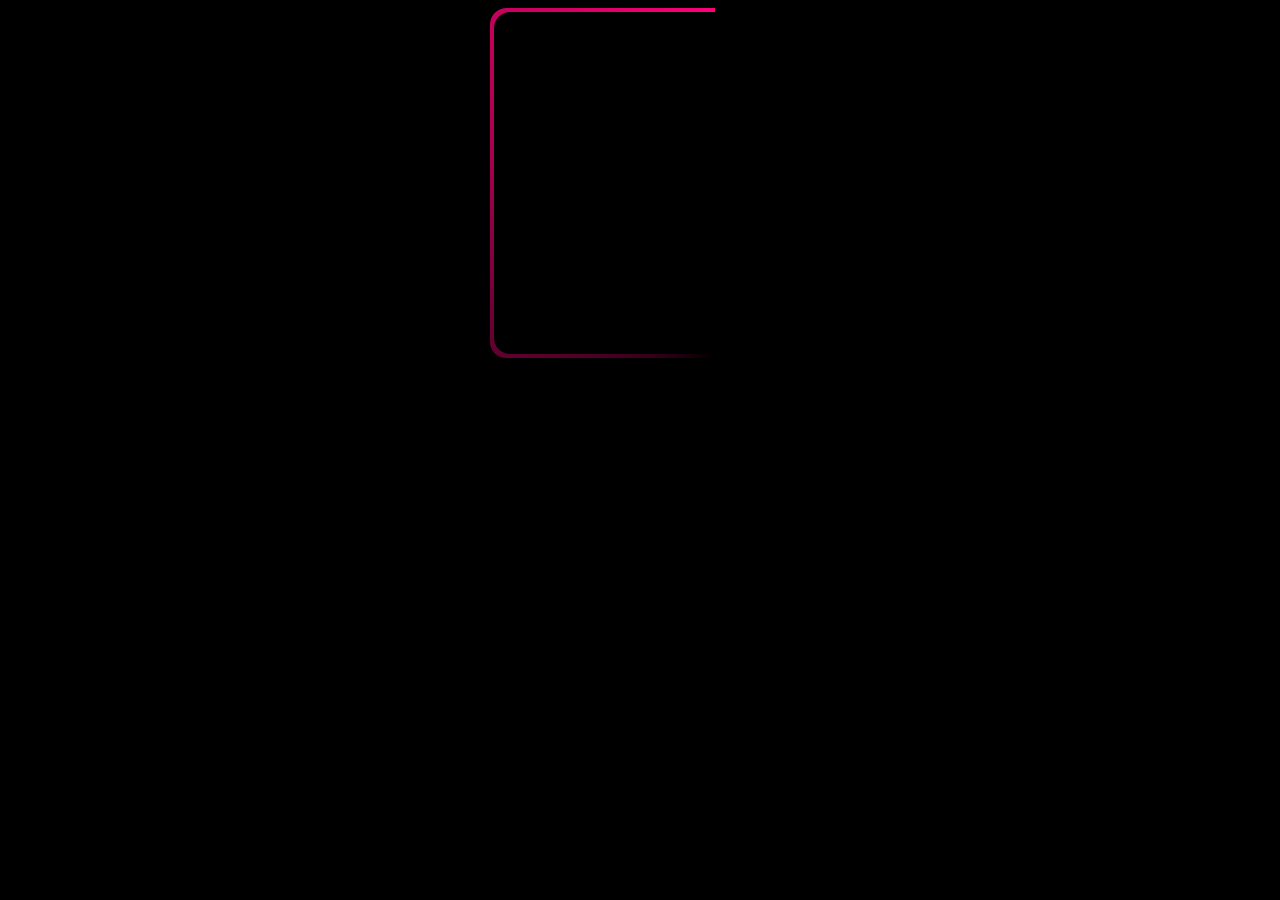
<file: ANIMATIONS/index.html>
<!doctype html>
<html lang="en">
  <head>
    <meta charset="UTF-8" />
    <meta name="viewport" content="width=device-width, initial-scale=1.0" />
    <title>Card animation</title>
    <link rel="stylesheet" href="./style.css" />
  </head>
  <body>
    <div class="card"></div>
  </body>
</html>
</file>
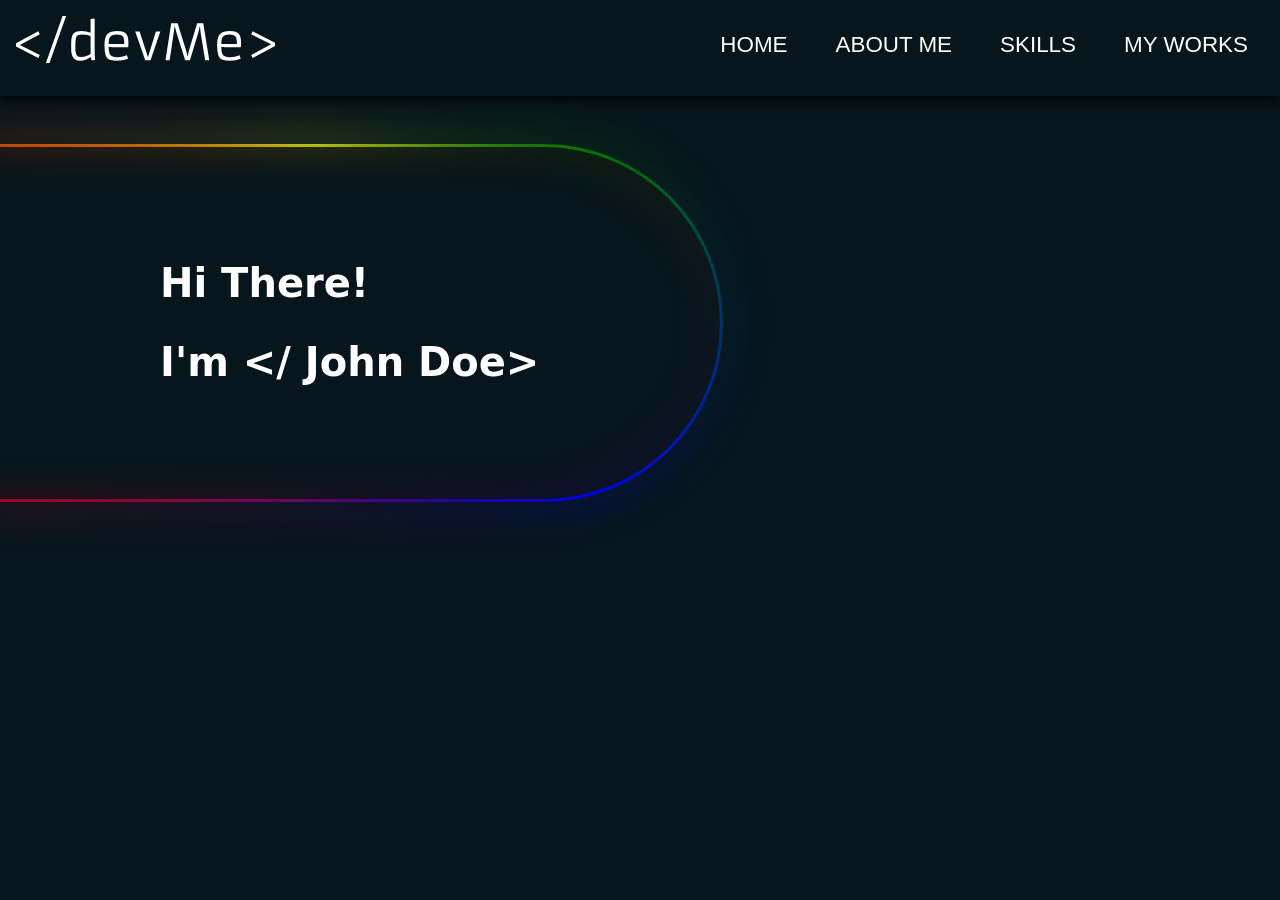
<file: HTML/index.html>
<!doctype html>
<html lang="en">
  <head>
    <meta charset="UTF-8" />
    <meta name="viewport" content="width=device-width, initial-scale=1.0" />
    <title>Animated Website</title>
    <link rel="stylesheet" href="../CSS/style.css" />
  </head>
  <body>
    <!-- HEADER SECTION -->
    <header class="header">
      <div class="logo">
        <img src="../IMAGES/logo.svg" alt="" />
      </div>
      <nav>
        <ul class="nav-list">
          <li class="list-item"><a href="#home" class="nav-links">HOME</a></li>
          <li class="list-item">
            <a href="#about" class="nav-links">ABOUT ME</a>
          </li>
          <li class="list-item">
            <a href="#skills" class="nav-links">SKILLS</a>
          </li>
          <li class="list-item">
            <a href="#work" class="nav-links">MY WORKS</a>
          </li>
        </ul>
      </nav>
    </header>

    <!-- HOME SECTION -->
    <section class="home" id="home">
      <div class="home-left">
        <h1 class="section-title section-title__home">Hi There!</h1>
        <h1 class="section-title">
          I'm <span class="name">&lt;/ John Doe&gt;</span>
        </h1>
      </div>
      <div class="home-right">
        <!-- <div class="cube">
          <div class="top"></div>
          <div>
            <span style="--i: 0"></span>
            <span style="--i: 1"></span>
            <span style="--i: 2"></span>
            <span style="--i: 3"></span>
          </div>
        </div> -->
      </div>
    </section>
  </body>
</html>
</file>
<file: ANIMATIONS/style.css>
/* Reset */
*,
*::after,
*::before {
  box-sizing: border-box;
}

/* Body styles */
body {
  background: #000;
  display: grid;
  place-items: center;
}

/* Card Styles */
.card {
  width: 300px;
  height: 350px;
  background: #000;
  position: relative;
  overflow: hidden;
  border-radius: 16px;
}

.card::before {
  content: "";
  position: absolute;
  height: 150%;
  width: 150%;
  border-radius: 16px;
  background: conic-gradient(transparent, transparent, #ff007a);
  animation: rotate 3s linear infinite;
}

.card::after {
  content: "";
  position: absolute;
  inset: 4px;
  background: #000;
  border-radius: 16px;
}

@keyframes rotate {
  from {
    transform: rotate(0deg);
  }
  to {
    transform: rotate(360deg);
  }
}
</file>
<file: CSS/style.css>
/* Basic Reset */
*,
*::after,
*::before {
  box-sizing: border-box;
}

/* Custom Properties */
:root {
  /* --- DARK CORE PALETTE --- */
  --bg-main: #07151c; /* Deep inky midnight */
  --bg-surface: #0d2f3a; /* Darker teal for cards/sections */
  --bg-soft: #1c5d6b; /* Soft slate blue-green */

  /* --- GREEN ACCENTS --- */
  --green-primary: #0fa37f; /* Vivid emerald for key actions */
  --green-muted: #2a9d8f; /* Soft, organic sage green */
  --green-glow: #00ffdd; /* Bright neon for micro-accents */

  /* --- BLUE ACCENTS --- */
  --blue-primary: #074799; /* Strong, confident royal blue */
  --blue-accent: #4cb6b6; /* Lighter coastal aqua blue */
  --blue-deep: #00018d; /* Traditional navy for contrast */

  /* --- TEXT & NEUTRALS --- */
  --text-primary: #f7f3e8; /* Warm off-white for high readability */
  --text-secondary: #b7c6bf; /* Muted grey-green for subtext */
  --text-dim: #798f8b; /* Low-contrast text for footers */
  --border-subtle: #2f4f4f; /* Dark slate border */

  --clr-light: #fff;
  --clr-dark: #000;

  /* --- TYPOGRAPHY (Common Web Fonts) --- */
  /* Modern Sans-Serif for Body & UI */
  --font-main:
    "Inter", -apple-system, BlinkMacSystemFont, "Segoe UI", Roboto, sans-serif;
  /* Geometric Sans-Serif for Headlines */
  --font-display: "Poppins", "Montserrat", sans-serif;
  /* Refined Serif for Editorial feel */
  --font-serif: "Playfair Display", "Lora", serif;

  --fs-1: 1.2rem;
  --fs-2: 1.4rem;
  --fs-3: 1.5rem;

  /* --- SYSTEM UI (Standard Colors) --- */
  --status-ok: #008000; /* Standard green */
  --status-warn: #ffa500; /* Standard orange */
  --status-danger: #ff0000; /* Standard red */
}

@property --glow-deg {
  syntax: "<angle>";
  inherits: true;
  initial-value: -90deg;
}

/* the colors don't need to be registed */
@property --clr-1 {
  syntax: "<color>";
  inherits: true;
  initial-value: red;
}

@property --clr-2 {
  syntax: "<color>";
  inherits: true;
  initial-value: yellow;
}

@property --clr-3 {
  syntax: "<color>";
  inherits: true;
  initial-value: green;
}

@property --clr-4 {
  syntax: "<color>";
  inherits: true;
  initial-value: blue;
}

@property --clr-5 {
  syntax: "<color>";
  inherits: true;
  initial-value: purple;
}

/* HEADER SECTION */
.header {
  height: 6em;
  display: flex;
  justify-content: space-between;
  box-shadow: 0 0 15px 2px var(--clr-dark);
}

.logo {
  margin: 1em;
}

.nav-list {
  list-style: none;
  display: flex;
  align-items: center;
  gap: 3em;
  margin: 2em 2em 1.5em;
}

.nav-links {
  position: relative;
  text-decoration: none;
  color: inherit;
  font-family: var(--font-display);
  font-size: var(--fs-2);
  transition: color 250ms ease;
}

.nav-links::after {
  content: "";
  position: absolute;
  bottom: 2.5em;
  left: 0;
  width: 100%;
  height: 3px;
  background: var(--green-muted);

  transform: scaleX(0);
  transform-origin: right;
  transition: transform 250ms ease;
}

.nav-links:hover {
  color: var(--green-muted);
}

.nav-links:hover::after {
  transform: scaleX(1);
  transform-origin: left;
}

/* HOME SECTION */
.home {
  display: flex;
  gap: 5em;
}

.home-left {
  --gradient-glow:
    var(--clr-1), var(--clr-2), var(--clr-3), var(--clr-4), var(--clr-5),
    var(--clr-1);

  margin-block: 3rem;
  padding: 5rem 10rem;
  max-width: 100ch;

  border: var(--border-width, 3px) solid transparent;
  border-left: 0;
  border-radius: 0 100vw 100vw 0;
  background:
    linear-gradient(var(--surface, canvas) 0 0) padding-box,
    conic-gradient(from var(--glow-deg), var(--gradient-glow)) border-box;

  position: relative;
  isolation: isolate;

  animation: glow 6s infinite linear;
}

@keyframes glow {
  100% {
    --glow-deg: 270deg;
  }
}

.home-left::before,
.home-left::after {
  content: "";
  position: absolute;
  border-radius: inherit;
}

.home-left::before {
  z-index: -1;
  background: var(--bg-main, canvas);
  inset: 0.5rem;
  scale: 1.2 1;
  transform-origin: right;
  filter: blur(var(--glow-size, 1rem));
}

.home-left::after {
  z-index: -2;
  inset: -1.5rem;
  background: conic-gradient(from var(--glow-deg), var(--gradient-glow));
  filter: blur(var(--glow-size, 1rem));
  opacity: var(--glow-intensity, 0.125);
}

.section-title {
  width: 25rem;
  display: block;
  font-size: 2.5rem;
}

@layer general-styling {
  * {
    box-sizing: border-box;
  }

  html {
    font-family: system-ui;
    color-scheme: dark;
  }

  body {
    overflow-x: clip;

    margin: 0;
    padding: 0;
    background: var(--bg-main);
    /* color: var(--text-primary); */
  }
}

/* .cube {
  position: relative;
  width: 300px;
  height: 300px;
  transform-style: preserve-3d;
  transform: rotateX(-30deg);
  animation: animate 4s linear infinite;
}

@keyframes animate {
  0% {
    transform: rotateX(-30deg) rotateY(0deg);
  }

  100% {
    transform: rotateX(-30deg) rotateY(360deg);
  }
}

.cube div,
.cube div span {
  position: absolute;
  top: 0;
  left: 0;
  width: 100%;
  height: 100%;
}

.cube div {
  transform-style: preserve-3d;
}

.cube div span {
  background: linear-gradient(#ff6b6b, #68a7d4);
  transform: rotateY(calc(90deg * var(--i))) translateZ(150px);
}

.top,
.top::before {
  position: absolute;
  top: 0;
  left: 0;
  width: 300px;
  height: 300px;
}

.top {
  background: #2d2d2d;
  transform: rotateX(90deg) translateZ(150px);
}

.top::before {
  content: "";
  background: #ff6b6b;
  transform: translateZ(-380px);
  filter: blur(20px);
  box-shadow:
    0 0 120px rgba(255, 107, 107, 0.2),
    0 0 200px rgba(255, 107, 107, 0.4),
    0 0 300px rgba(255, 107, 107, 0.6),
    0 0 400px rgba(255, 107, 107, 0.8),
    0 0 500px rgba(255, 107, 107, 0.1);
}
 */
</file>
